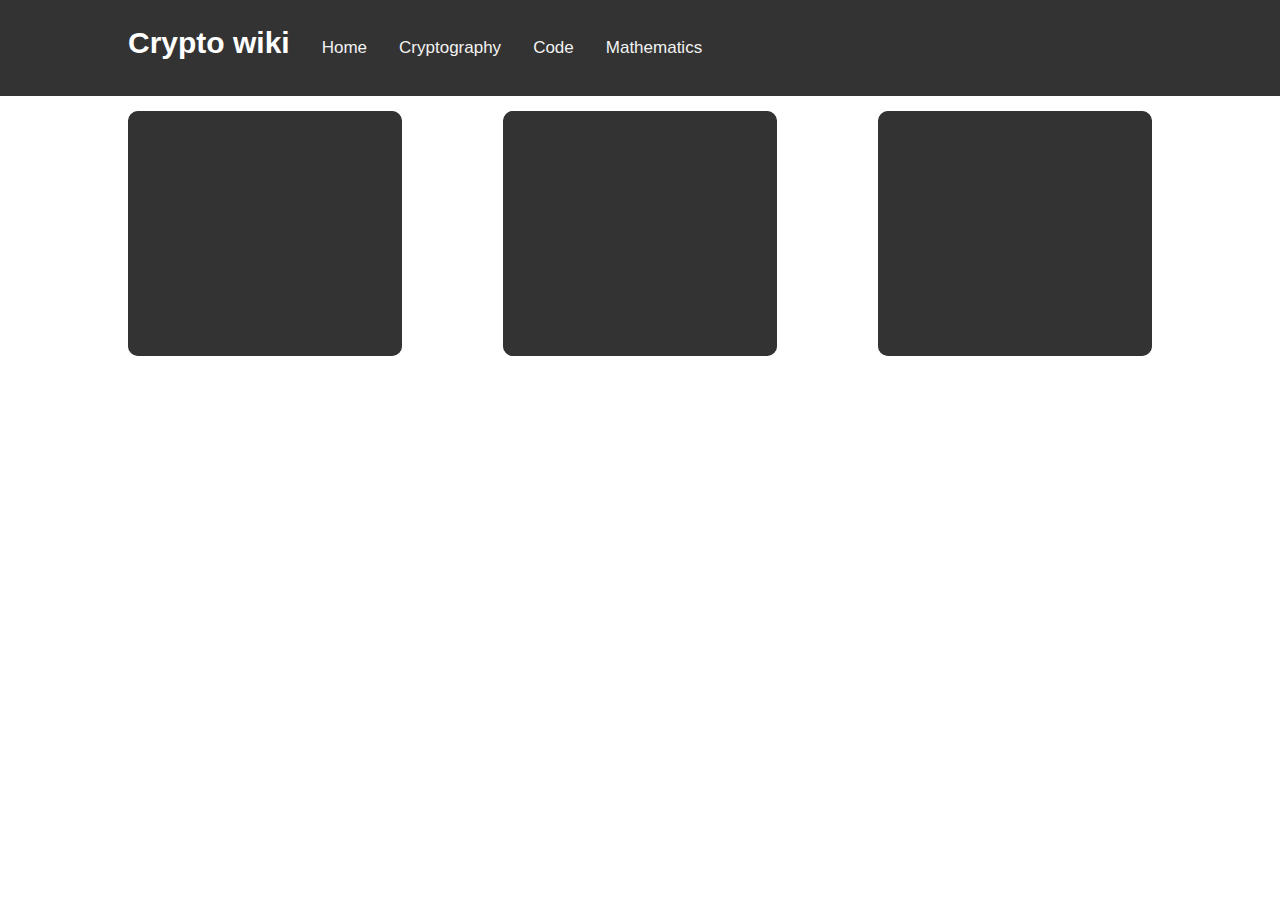
<file: index.html>
<!DOCTYPE html>
<html lang="en">

  <head>
    <meta charset="utf-8">
    <meta name="viewport" content="width=device-width">
    <meta name="description" content="Blog and wiki about cryptography">
    <meta name="keywords" content="cryptography, wiki, blog, crypto">
    <meta name="author" content="Marcus Lenander">
    <title>Crypto wiki</title>
    <link rel="stylesheet" href="./css/style.css">
    <link rel="stylesheet" href="https://use.fontawesome.com/releases/v5.6.3/css/all.css" integrity="sha384-UHRtZLI+pbxtHCWp1t77Bi1L4ZtiqrqD80Kn4Z8NTSRyMA2Fd33n5dQ8lWUE00s/" crossorigin="anonymous">
  </head>

  <body>
    <header>
      <div class="container">
        <div class="topnav" id="myTopnav">
          <h1>Crypto wiki</h1>
          <a href="index.html">Home</a>
          <a href="cryptography.html">Cryptography</a>
          <a href="code.html">Code</a>
          <a href="math.html">Mathematics</a>
          <a href="javascript:void(0);" class="menuicon" onclick="menuFunction()">
            <i class="fa fa-bars"></i>
          </a>
        </div>
      </div>
    </header>

    <div class="container">
      <div class="flex-container">

        <div class="box" onclick="void(0)">
          <div class="icon">
            <a href="cryptography.html"><i class="fas fa-lock" ></i></a>
          </div>
          <div class="content">
            <a href="cryptography.html"><h1>Cryptography</h1></a>
            <a href="cryptography.html"><p>Here you can find some cryptographic algorithms implemented in various programing languages</p></a>
          </div>
        </div>

        <div class="box" onclick="void(0)">
          <div class="icon">
            <a href="code.html"><i class="fas fa-code"></i></a>
          </div>
          <div class="content">
            <a href="code.html"><h1>Code</h1></a>
            <a href="code.html"><p>Here you can find some cryptographic algorithms implemented in various programing languages</p></a>
          </div>
        </div>

        <div class="box" onclick="void(0)">
          <div class="icon">
            <a href="math.html"><i class="fas fa-superscript"></i></a>
          </div>
          <div class="content">
            <a href="math.html"><h1>Mathematics</h1></a>
            <a href="math.html"><p>Here you can find some cryptographic algorithms implemented in various programing languages</p></a>
          </div>
        </div>
      </div>
    </div>

    <script>
    function menuFunction() {
      var x = document.getElementById("myTopnav");
      if (x.className === "topnav") {
        x.className += " responsive";
      } else {
        x.className = "topnav";
      }
    }
    </script>

  </body>
</html>
</file>
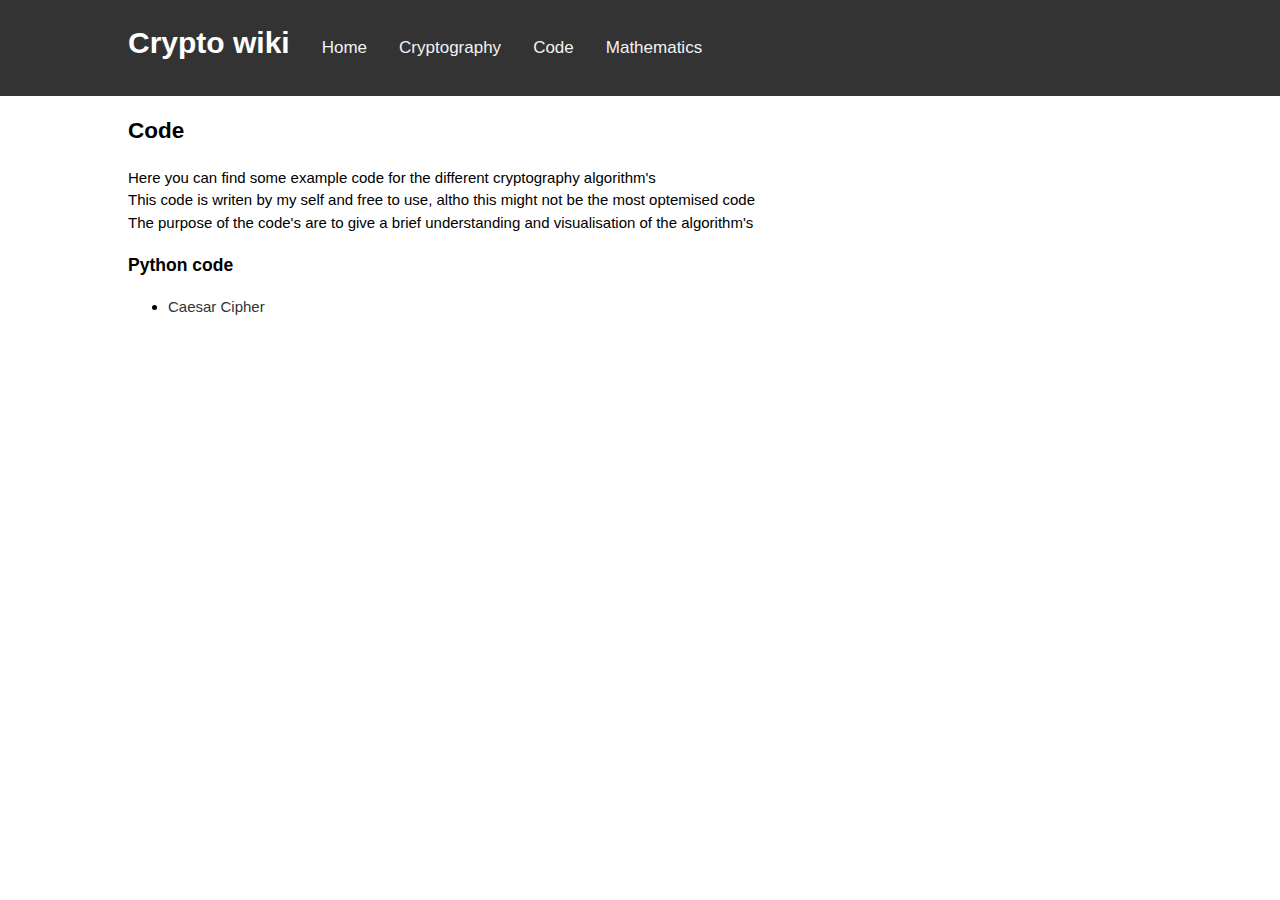
<file: code.html>
<!DOCTYPE html>
<html lang="en">

  <head>
    <meta charset="utf-8">
    <meta name="viewport" content="width=device-width">
    <meta name="description" content="Blog and wiki about cryptography">
    <meta name="keywords" content="cryptography, wiki, blog, crypto">
    <meta name="author" content="Marcus Lenander">
    <title>Crypto wiki</title>
    <link rel="stylesheet" href="./css/style.css">
    <link rel="stylesheet" href="https://use.fontawesome.com/releases/v5.6.3/css/all.css" integrity="sha384-UHRtZLI+pbxtHCWp1t77Bi1L4ZtiqrqD80Kn4Z8NTSRyMA2Fd33n5dQ8lWUE00s/" crossorigin="anonymous">
  </head>

  <body>
    <header>
      <div class="container">
        <div class="topnav" id="myTopnav">
          <h1>Crypto wiki</h1>
          <a href="index.html">Home</a>
          <a href="cryptography.html">Cryptography</a>
          <a href="code.html">Code</a>
          <a href="math.html">Mathematics</a>
          <a href="javascript:void(0);" class="menuicon" onclick="menuFunction()">
            <i class="fa fa-bars"></i>
          </a>
        </div>
      </div>
    </header>

    <div class="container">
      <h2>Code</h2>
      <p>Here you can find some example code for the different cryptography algorithm's<br />
      This code is writen by my self and free to use, altho this might not be the most optemised code<br />
      The purpose of the code's are to give a brief understanding and visualisation of the algorithm's</p>
      <h3>Python code</h3>
      <div class="cipher-menu">
        <ul>
          <li><a href="code/caesar-cipher-code.html">Caesar Cipher</a></li>
        </ul>
      </div>
    </div>
    <script>
    function menuFunction() {
      var x = document.getElementById("myTopnav");
      if (x.className === "topnav") {
        x.className += " responsive";
      } else {
        x.className = "topnav";
      }
    }
    </script>

  </body>
</html>
</file>
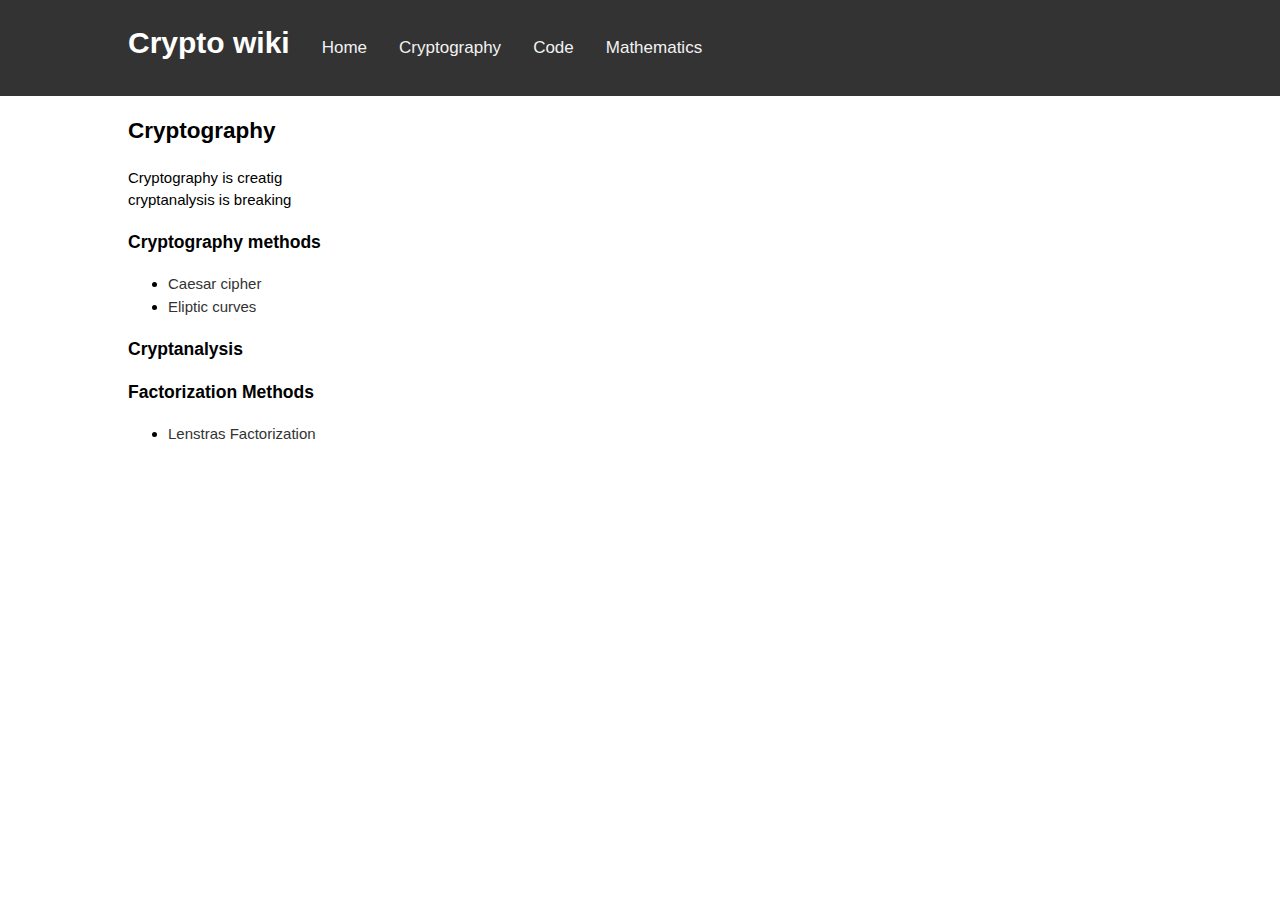
<file: cryptography.html>
<!DOCTYPE html>
<html lang="en">

  <head>
    <meta charset="utf-8">
    <meta name="viewport" content="width=device-width">
    <meta name="description" content="Blog and wiki about cryptography">
    <meta name="keywords" content="cryptography, wiki, blog, crypto">
    <meta name="author" content="Marcus Lenander">
    <title>Crypto wiki</title>
    <link rel="stylesheet" href="./css/style.css">
    <link rel="stylesheet" href="https://use.fontawesome.com/releases/v5.6.3/css/all.css" integrity="sha384-UHRtZLI+pbxtHCWp1t77Bi1L4ZtiqrqD80Kn4Z8NTSRyMA2Fd33n5dQ8lWUE00s/" crossorigin="anonymous">
  </head>

  <body>
    <header>
      <div class="container">
        <div class="topnav" id="myTopnav">
          <h1>Crypto wiki</h1>
          <a href="index.html">Home</a>
          <a href="cryptography.html">Cryptography</a>
          <a href="code.html">Code</a>
          <a href="math.html">Mathematics</a>
          <a href="javascript:void(0);" class="menuicon" onclick="menuFunction()">
            <i class="fa fa-bars"></i>
          </a>
        </div>
      </div>
    </header>

  <div class="container">
    <h2>Cryptography</h2>
    <p>Cryptography is creatig</br>
    cryptanalysis is breaking</p>
    <h3>Cryptography methods</h3>
    <div class="cipher-menu">
      <nav>
        <ul>
          <li><a href="cryptography/caesar-cipher.html">Caesar cipher</a></li>
          <li><a href="#">Eliptic curves</a></li>
        </ul>
      </nav>
    </div>
    <h3>Cryptanalysis</h3>
    <div class="cipher-menu">
    </div>
    <h3>Factorization Methods</h3>
    <div class="cipher-menu">
      <nav>
        <ul>
          <li><a href="cryptanalysis/lenstras-factorization.html">Lenstras Factorization</a></li>
        </ul>
      </nav>
    </div>
</div>

<script>
function menuFunction() {
  var x = document.getElementById("myTopnav");
  if (x.className === "topnav") {
    x.className += " responsive";
  } else {
    x.className = "topnav";
  }
}
</script>
  </body>
</html>
</file>
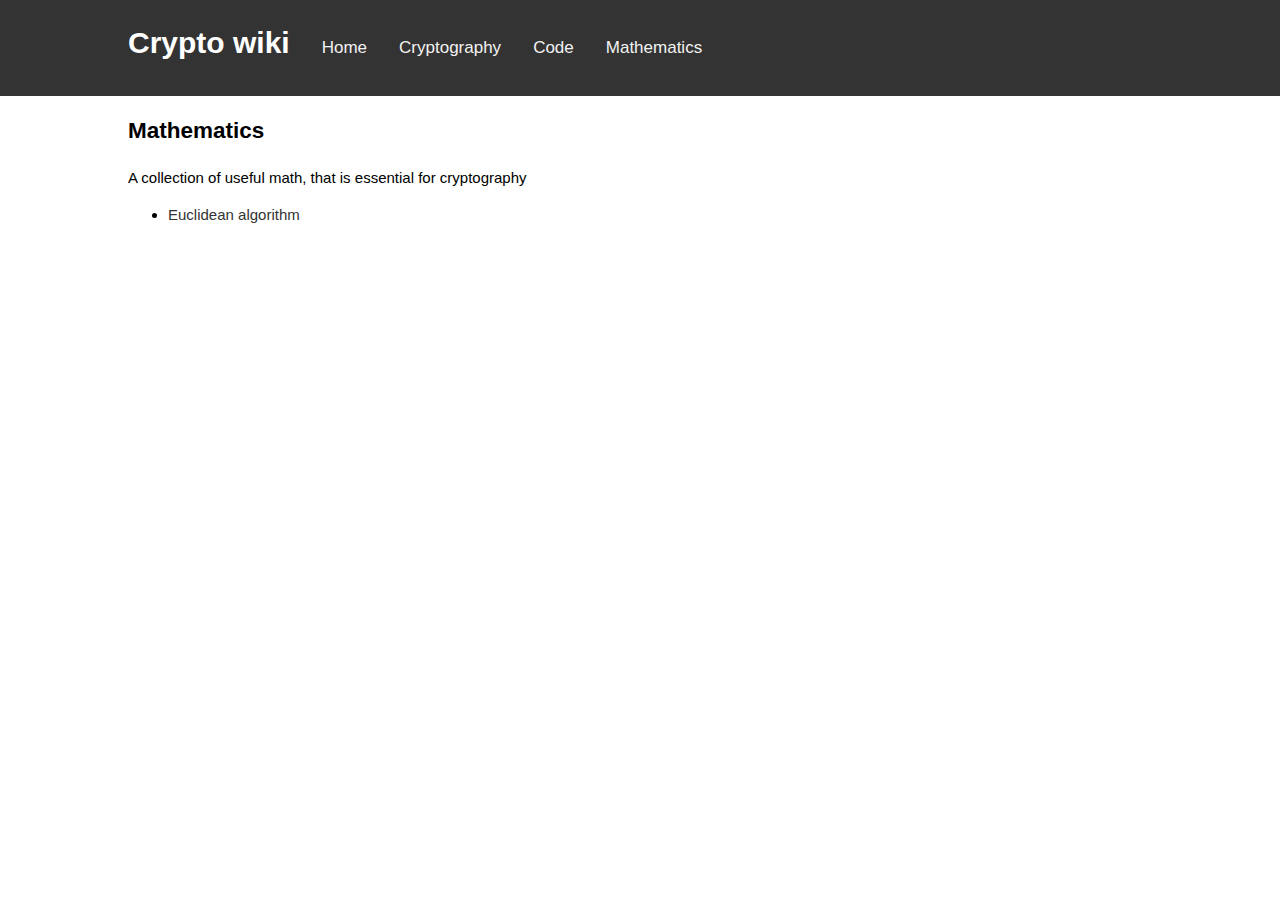
<file: math.html>
<!DOCTYPE html>
<html lang="en">

  <head>
    <meta charset="utf-8">
    <meta name="viewport" content="width=device-width">
    <meta name="description" content="Blog and wiki about cryptography">
    <meta name="keywords" content="cryptography, wiki, blog, crypto">
    <meta name="author" content="Marcus Lenander">
    <title>Crypto wiki</title>
    <link rel="stylesheet" href="./css/style.css">
    <link rel="stylesheet" href="https://use.fontawesome.com/releases/v5.6.3/css/all.css" integrity="sha384-UHRtZLI+pbxtHCWp1t77Bi1L4ZtiqrqD80Kn4Z8NTSRyMA2Fd33n5dQ8lWUE00s/" crossorigin="anonymous">
  </head>

  <body>
    <header>
      <div class="container">
        <div class="topnav" id="myTopnav">
          <h1>Crypto wiki</h1>
          <a href="index.html">Home</a>
          <a href="cryptography.html">Cryptography</a>
          <a href="code.html">Code</a>
          <a href="math.html">Mathematics</a>
          <a href="javascript:void(0);" class="menuicon" onclick="menuFunction()">
            <i class="fa fa-bars"></i>
          </a>
        </div>
      </div>
    </header>


    <div class="container">
      <div class="cipher-menu">
        <h2>Mathematics</h2>
        <p>A collection of useful math, that is essential for cryptography</p>
        <ul>
          <li><a href="math/euclidean-algorithm.html">Euclidean algorithm</a></li>
        </ul>
      </div>
    </div>

      </div>


      <script>
      function menuFunction() {
        var x = document.getElementById("myTopnav");
        if (x.className === "topnav") {
          x.className += " responsive";
        } else {
          x.className = "topnav";
        }
      }
      </script>

  </body>
</html>
</file>
<file: css/style.css>
/* Background */
body{
  font: 15px/1.5 Arial, helvetica, sans-serif;
  padding: 0;
  margin: 0;
  background-color: #fff;
}


/* Global */
.container {
  width: 80%;
  margin: auto;
  overflow: hidden;
  text-align: left;
}
a {
  text-decoration: none;
}
.cipher-menu a {
  color: #333;
  text-decoration: none;
}


/* Header */
header {
  background-color: #333;
}
header h1 {
  float: left;
  padding-right: 16px;
  color: white;
}
.topnav {
  overflow: hidden;
}
.topnav a {
  float: left;
  display: block;
  color: #f2f2f2;
  text-align: center;
  padding: 35px 16px;
  font-size: 17px;
}
.topnav a:hover {
  text-decoration: underline;
  color: white;
}
.topnav .menuicon {
  font-size: 25px;
  display: none;
}


/* flex container*/
.flex-container {
  display: flex;
  flex-direction: row;
  justify-content: space-between;
}


/*Frontpage box*/
.box {
  position: relative;
  width: 274px;
  height: 245px;
  margin-top: 15px;
  margin-bottom: 15px;
  background: #474747;
  box-sizing: border-box;
  overflow: hidden;
  border-radius: 10px;

  -webkit-touch-callout: none;
}
.icon {
  position: absolute;
  top: 0;
  left: 0;
  width: 100%;
  height: 100%;
  background: #333;
  border-radius: 10px;
  transition-duration: 0.5s;
  transition-delay: 0.2s;
  z-index: 1;
}
.box:hover .icon {
  top: 10px;
  left: calc(50% - 40px);
  width: 80px;
  height: 80px;
  border-radius: 50%;
}
.box i {
  position: absolute;
  top: 50%;
  left: 50%;
  transform: translate(-50%, -50%);
  font-size: 80px;
  transition-duration: 0.5s;
  transition-delay: 0.2s;
  color: #fff;
}
.box:hover .icon i {
  font-size: 40px;
  background: #333;
}
.content {
  position: relative;
  top: 100%;
  text-align: center;
  padding-left: 20px;
  padding-right: 20px;
  box-sizing: border-box;
  transition-duration: 0.5s;
  transition-delay: 0.2s;
  opacity: 0;
}
.box:hover .content {
  top: 75px;
  opacity: 1;
}
.content h1 {
  color: #fff;
  margin-bottom: 0px;
}
.content p {
  color: #fff;
  margin-top: 0px;
}

/* Media Queries */
@media only screen and (max-width: 1024px) {
  /* Header */
  header h1 {

    margin-left: calc(50% - 80.8px);
  }
  .topnav a {
    display: none;
  }
  .topnav a.menuicon {
    position: absolute;
    float: left;
    display: block;
    margin: 0;
    padding: 0;
    padding-top: 25px;
  }

  .topnav.responsive {
    position: relative;
  }
  .topnav.responsive .menuicon {
    position: absolute;
    left: 0;
    top: 25px;
  }
  .topnav.responsive a {
    float: none;
    display: block;
    text-align: left;
    padding: 0;
    padding-bottom: 10px;
  }
  .topnav.responsive a:first-of-type {
    padding-top: 85px;
  }

  /* Global */
  .flex-container {
    flex-direction: column;
  }

  .box {
    width: 100%;
  }
}
</file>
